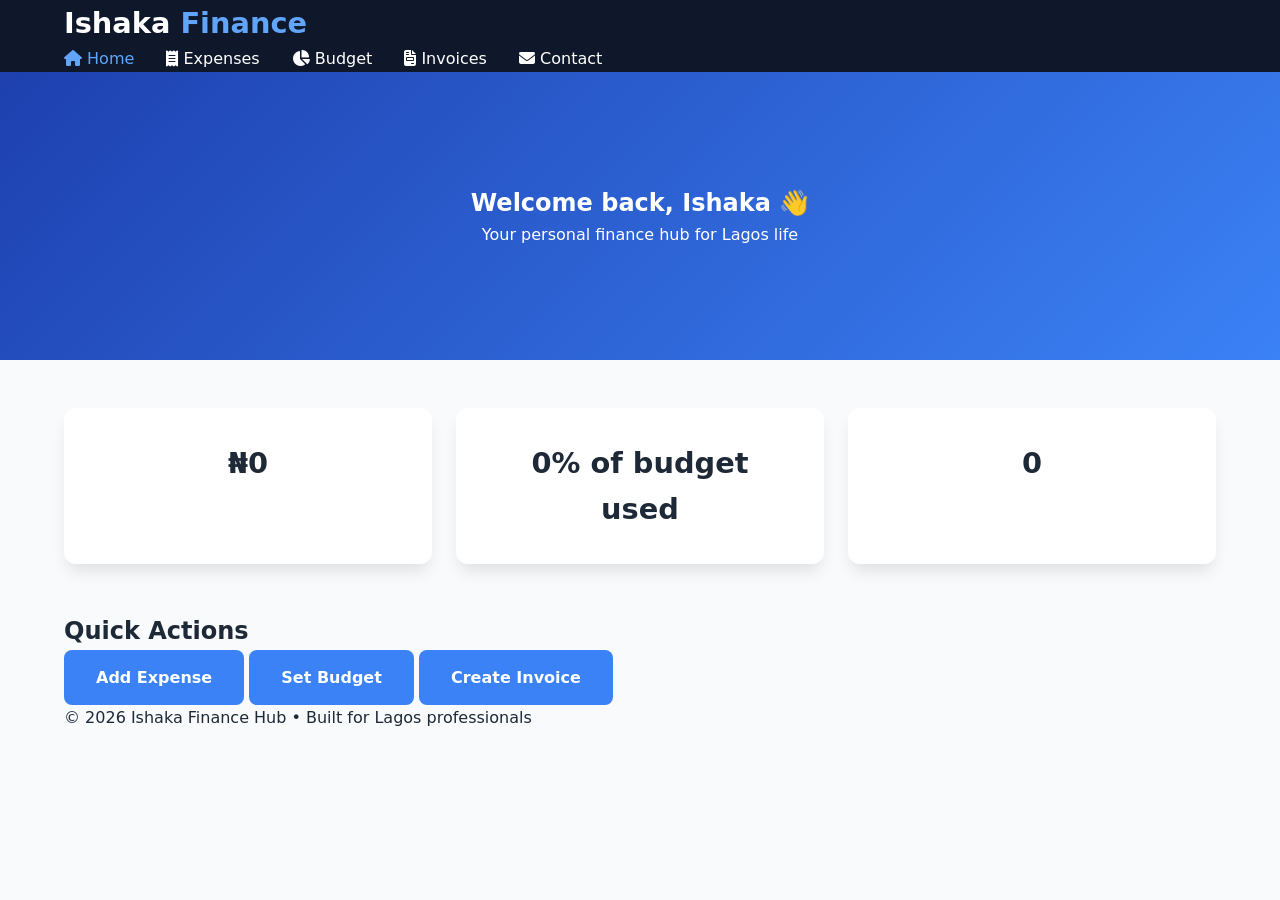
<file: index.html>
<!DOCTYPE html>
<html lang="en">
<head>
    <meta charset="UTF-8">
    <meta name="viewport" content="width=device-width, initial-scale=1.0">
    <title>Ishaka Finance Hub - Dashboard</title>
    <link rel="stylesheet" href="style.css">
    <link rel="stylesheet" href="https://cdnjs.cloudflare.com/ajax/libs/font-awesome/6.5.1/css/all.min.css">
</head>
<body id="home-page">

    <header class="header">
        <div class="container">
            <div class="logo">Ishaka <span>Finance</span></div>
            <button class="menu-toggle" aria-label="Toggle menu"><i class="fas fa-bars"></i></button>
            <nav class="nav">
                <ul class="nav-list">
                    <li><a href="index.html" class="active"><i class="fas fa-home"></i> Home</a></li>
                    <li><a href="expenses.html"><i class="fas fa-receipt"></i> Expenses</a></li>
                    <li><a href="budget.html"><i class="fas fa-chart-pie"></i> Budget</a></li>
                    <li><a href="invoices.html"><i class="fas fa-file-invoice"></i> Invoices</a></li>
                    <li><a href="contact.html"><i class="fas fa-envelope"></i> Contact</a></li>
                </ul>
            </nav>
        </div>
    </header>

    <main>
        <section class="hero">
            <div class="container">
                <h1>Welcome back, Ishaka 👋</h1>
                <p class="lead">Your personal finance hub for Lagos life</p>
            </div>
        </section>

        <section class="dashboard">
            <div class="container">
                <div class="stats-grid">
                    <div class="stat-card" id="total-spent">₦0</div>
                    <div class="stat-card" id="budget-used">0% of budget used</div>
                    <div class="stat-card" id="expenses-count">0 transactions</div>
                </div>

                <h2>Quick Actions</h2>
                <div class="quick-links">
                    <a href="expenses.html" class="btn btn-primary">Add Expense</a>
                    <a href="budget.html" class="btn btn-primary">Set Budget</a>
                    <a href="invoices.html" class="btn btn-primary">Create Invoice</a>
                </div>
            </div>
        </section>
    </main>

    <footer>
        <div class="container">
            <p>© 2026 Ishaka Finance Hub • Built for Lagos professionals</p>
        </div>
    </footer>

    <script src="script.js"></script>
</body>
</html>
</file>
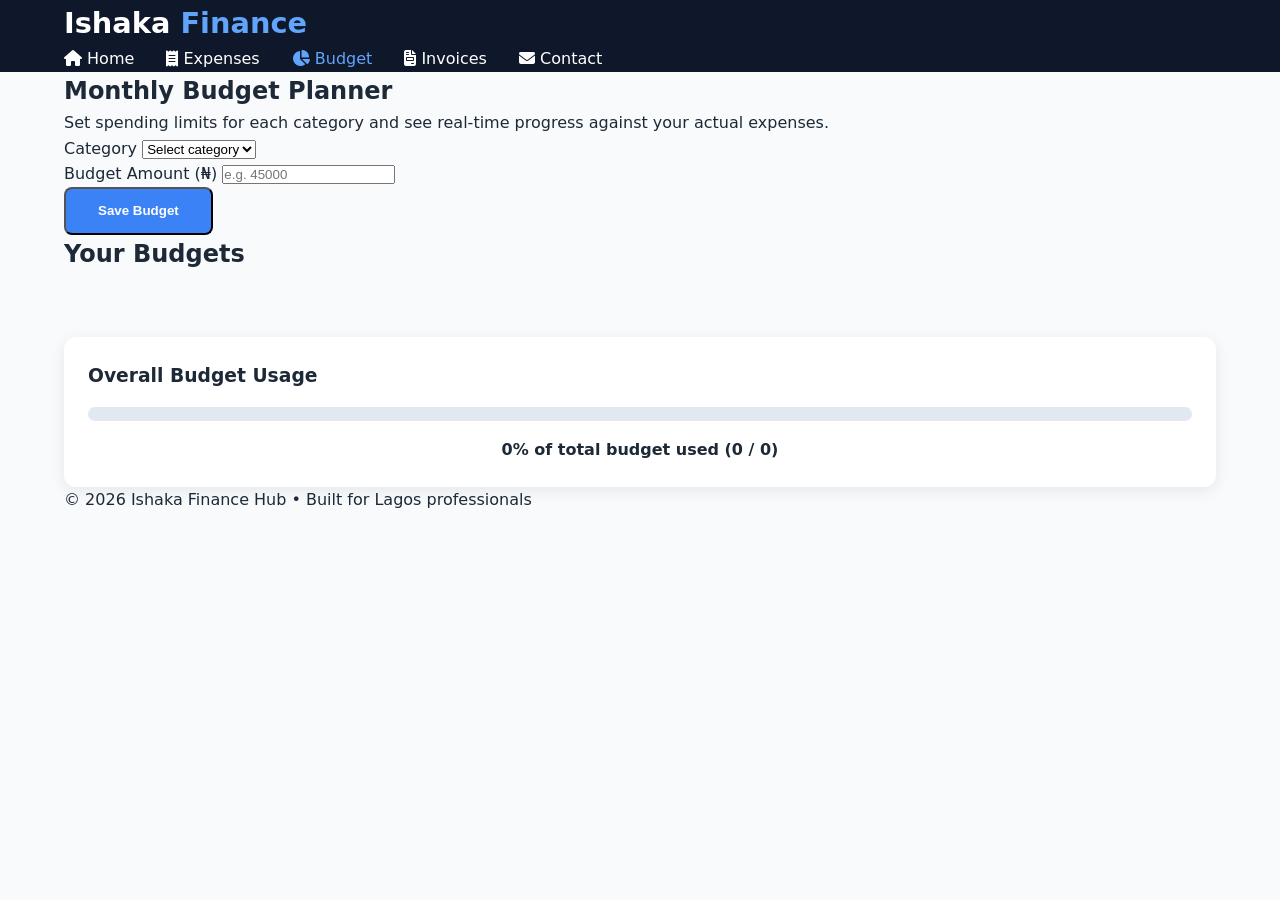
<file: budget.html>
<!DOCTYPE html>
<html lang="en">
<head>
    <meta charset="UTF-8">
    <meta name="viewport" content="width=device-width, initial-scale=1.0">
    <title>Ishaka Finance Hub - Budget Planner</title>
    <link rel="stylesheet" href="style.css">
    <link rel="stylesheet" href="https://cdnjs.cloudflare.com/ajax/libs/font-awesome/6.5.0/css/all.min.css">
</head>
<body id="budget-page">

    <header class="header">
        <div class="container">
            <div class="logo">Ishaka <span>Finance</span></div>
            <button class="menu-toggle" aria-label="Toggle menu"><i class="fas fa-bars"></i></button>
            <nav class="nav">
                <ul class="nav-list">
                    <li><a href="index.html"><i class="fas fa-home"></i> Home</a></li>
                    <li><a href="expenses.html"><i class="fas fa-receipt"></i> Expenses</a></li>
                    <li><a href="budget.html" class="active"><i class="fas fa-chart-pie"></i> Budget</a></li>
                    <li><a href="invoices.html"><i class="fas fa-file-invoice"></i> Invoices</a></li>
                    <li><a href="contact.html"><i class="fas fa-envelope"></i> Contact</a></li>
                </ul>
            </nav>
        </div>
    </header>

    <main>
        <section class="section">
            <div class="container">
                <h1>Monthly Budget Planner</h1>
                <p class="lead">Set spending limits for each category and see real-time progress against your actual expenses.</p>

                <form id="budget-form" class="form">
                    <div class="form-row">
                        <div>
                            <label for="budget-category">Category</label>
                            <select id="budget-category" required>
                                <option value="">Select category</option>
                                <option value="Food">Food</option>
                                <option value="Transport">Transport</option>
                                <option value="Utilities">Utilities</option>
                                <option value="Airtime & Data">Airtime & Data</option>
                                <option value="Entertainment">Entertainment</option>
                                <option value="Rent">Rent</option>
                                <option value="Other">Other</option>
                            </select>
                        </div>
                        <div>
                            <label for="budget-amount">Budget Amount (₦)</label>
                            <input type="number" id="budget-amount" min="1000" step="100" required placeholder="e.g. 45000">
                        </div>
                    </div>
                    <button type="submit" class="btn btn-primary">Save Budget</button>
                </form>

                <h2>Your Budgets</h2>
                <div id="budget-list" style="display: grid; gap: 1.2rem; margin: 1.5rem 0;"></div>

                <div style="margin-top: 2.5rem; padding: 1.5rem; background: white; border-radius: 12px; box-shadow: 0 4px 15px rgba(0,0,0,0.08);">
                    <h3>Overall Budget Usage</h3>
                    <div class="progress-container" style="background:#e2e8f0; height:14px; border-radius:999px; overflow:hidden; margin:1rem 0;">
                        <div id="overall-progress" style="height:100%; background:#3b82f6; width:0%; transition:width 0.5s ease;"></div>
                    </div>
                    <p id="overall-text" style="text-align:center; font-weight:600;">0% of total budget used</p>
                </div>
            </div>
        </section>
    </main>

    <footer>
        <div class="container">
            <p>© 2026 Ishaka Finance Hub • Built for Lagos professionals</p>
        </div>
    </footer>

    <script src="script.js"></script>
</body>
</html>
</file>
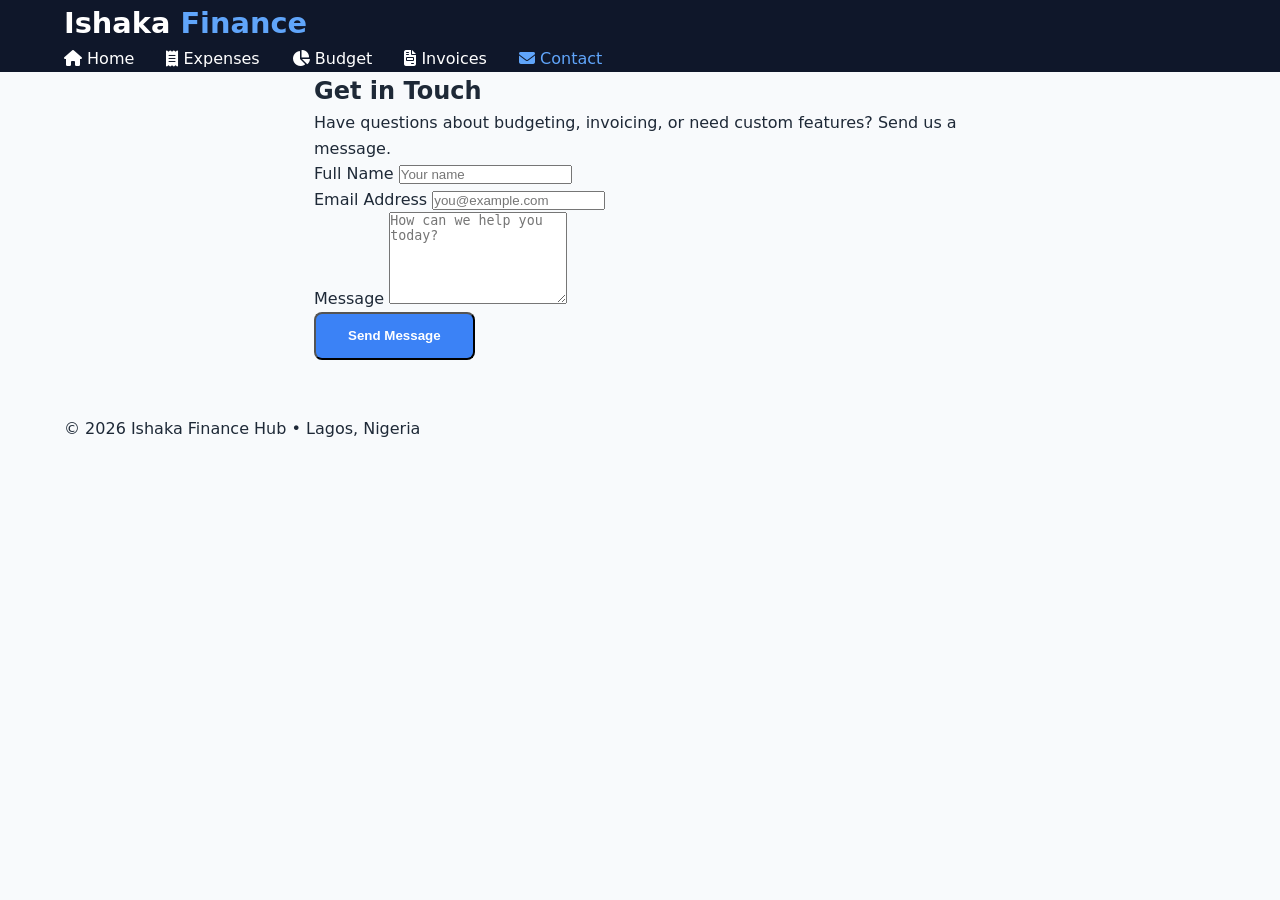
<file: contact.html>
<!DOCTYPE html>
<html lang="en">
<head>
    <meta charset="UTF-8">
    <meta name="viewport" content="width=device-width, initial-scale=1.0">
    <title>Ishaka Finance Hub - Contact</title>
    <link rel="stylesheet" href="style.css">
    <link rel="stylesheet" href="https://cdnjs.cloudflare.com/ajax/libs/font-awesome/6.5.0/css/all.min.css">
</head>
<body id="contact-page">

    <header class="header">
        <div class="container">
            <div class="logo">Ishaka <span>Finance</span></div>
            <button class="menu-toggle" aria-label="Toggle menu"><i class="fas fa-bars"></i></button>
            <nav class="nav">
                <ul class="nav-list">
                    <li><a href="index.html"><i class="fas fa-home"></i> Home</a></li>
                    <li><a href="expenses.html"><i class="fas fa-receipt"></i> Expenses</a></li>
                    <li><a href="budget.html"><i class="fas fa-chart-pie"></i> Budget</a></li>
                    <li><a href="invoices.html"><i class="fas fa-file-invoice"></i> Invoices</a></li>
                    <li><a href="contact.html" class="active"><i class="fas fa-envelope"></i> Contact</a></li>
                </ul>
            </nav>
        </div>
    </header>

    <main>
        <section class="section">
            <div class="container" style="max-width: 700px;">
                <h1>Get in Touch</h1>
                <p class="lead">Have questions about budgeting, invoicing, or need custom features? Send us a message.</p>

                <form id="contact-form" class="form">
                    <div class="form-row">
                        <div>
                            <label>Full Name</label>
                            <input type="text" id="contact-name" required placeholder="Your name">
                        </div>
                    </div>

                    <div class="form-row">
                        <div>
                            <label>Email Address</label>
                            <input type="email" id="contact-email" required placeholder="you@example.com">
                        </div>
                    </div>

                    <div class="form-row">
                        <div>
                            <label>Message</label>
                            <textarea id="contact-message" rows="6" required placeholder="How can we help you today?"></textarea>
                        </div>
                    </div>

                    <button type="submit" class="btn btn-primary">Send Message</button>
                </form>

                <div id="contact-result" style="margin-top:1.5rem; text-align:center; font-weight:600; min-height:2rem;"></div>
            </div>
        </section>
    </main>

    <footer>
        <div class="container">
            <p>© 2026 Ishaka Finance Hub • Lagos, Nigeria</p>
        </div>
    </footer>

    <script src="script.js"></script>
</body>
</html>
</file>
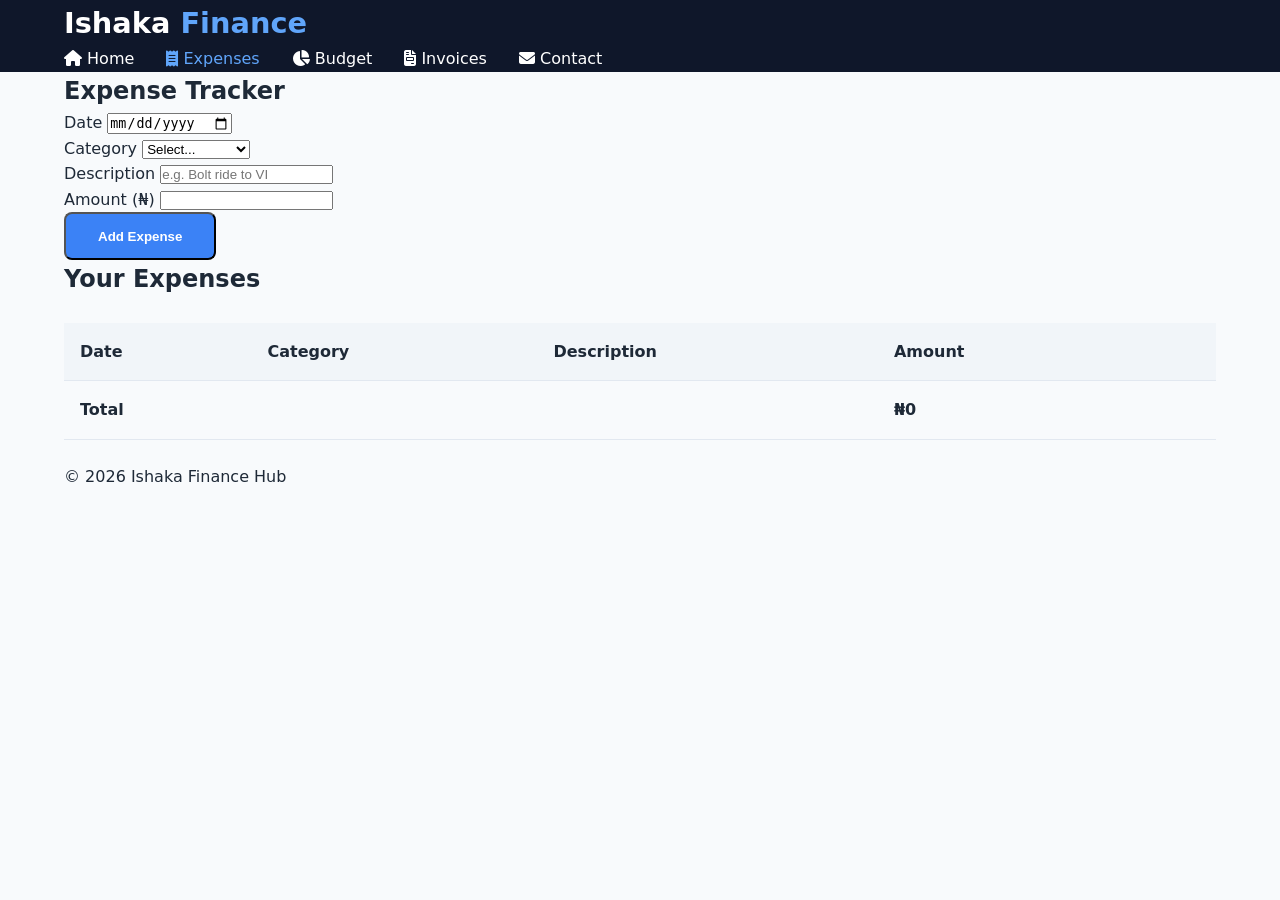
<file: expenses.html>
<!DOCTYPE html>
<html lang="en">
<head>
    <meta charset="UTF-8">
    <meta name="viewport" content="width=device-width, initial-scale=1.0">
    <title>Ishaka Finance Hub - Expenses</title>
    <link rel="stylesheet" href="style.css">
    <link rel="stylesheet" href="https://cdnjs.cloudflare.com/ajax/libs/font-awesome/6.5.0/css/all.min.css">
</head>
<body id="expenses-page">

    <!-- Same header as index.html – copy from above or make a shared header.html later -->
    <header class="header">
        <div class="container">
            <div class="logo">Ishaka <span>Finance</span></div>
            <button class="menu-toggle" aria-label="Toggle menu"><i class="fas fa-bars"></i></button>
            <nav class="nav">
                <ul class="nav-list">
                    <li><a href="index.html"><i class="fas fa-home"></i> Home</a></li>
                    <li><a href="expenses.html" class="active"><i class="fas fa-receipt"></i> Expenses</a></li>
                    <li><a href="budget.html"><i class="fas fa-chart-pie"></i> Budget</a></li>
                    <li><a href="invoices.html"><i class="fas fa-file-invoice"></i> Invoices</a></li>
                    <li><a href="contact.html"><i class="fas fa-envelope"></i> Contact</a></li>
                </ul>
            </nav>
        </div>
    </header>

    <main>
        <section class="section">
            <div class="container">
                <h1>Expense Tracker</h1>

                <form id="expense-form" class="form">
                    <div class="form-row">
                        <div>
                            <label>Date</label>
                            <input type="date" id="date" required>
                        </div>
                        <div>
                            <label>Category</label>
                            <select id="category" required>
                                <option value="">Select...</option>
                                <option>Food</option>
                                <option>Transport</option>
                                <option>Utilities</option>
                                <option>Airtime & Data</option>
                                <option>Entertainment</option>
                                <option>Rent</option>
                                <option>Other</option>
                            </select>
                        </div>
                    </div>
                    <div class="form-row">
                        <div style="flex: 2;">
                            <label>Description</label>
                            <input type="text" id="description" placeholder="e.g. Bolt ride to VI" required>
                        </div>
                        <div>
                            <label>Amount (₦)</label>
                            <input type="number" id="amount" min="1" step="1" required>
                        </div>
                    </div>
                    <button type="submit" class="btn btn-primary">Add Expense</button>
                </form>

                <h2>Your Expenses</h2>
                <table>
                    <thead>
                        <tr>
                            <th>Date</th>
                            <th>Category</th>
                            <th>Description</th>
                            <th>Amount</th>
                            <th></th>
                        </tr>
                    </thead>
                    <tbody id="expense-list"></tbody>
                    <tfoot>
                        <tr>
                            <td colspan="3"><strong>Total</strong></td>
                            <td><strong id="total-expenses">₦0</strong></td>
                            <td></td>
                        </tr>
                    </tfoot>
                </table>
            </div>
        </section>
    </main>

    <footer>
        <div class="container">
            <p>© 2026 Ishaka Finance Hub</p>
        </div>
    </footer>

    <script src="script.js"></script>
</body>
</html>
</file>
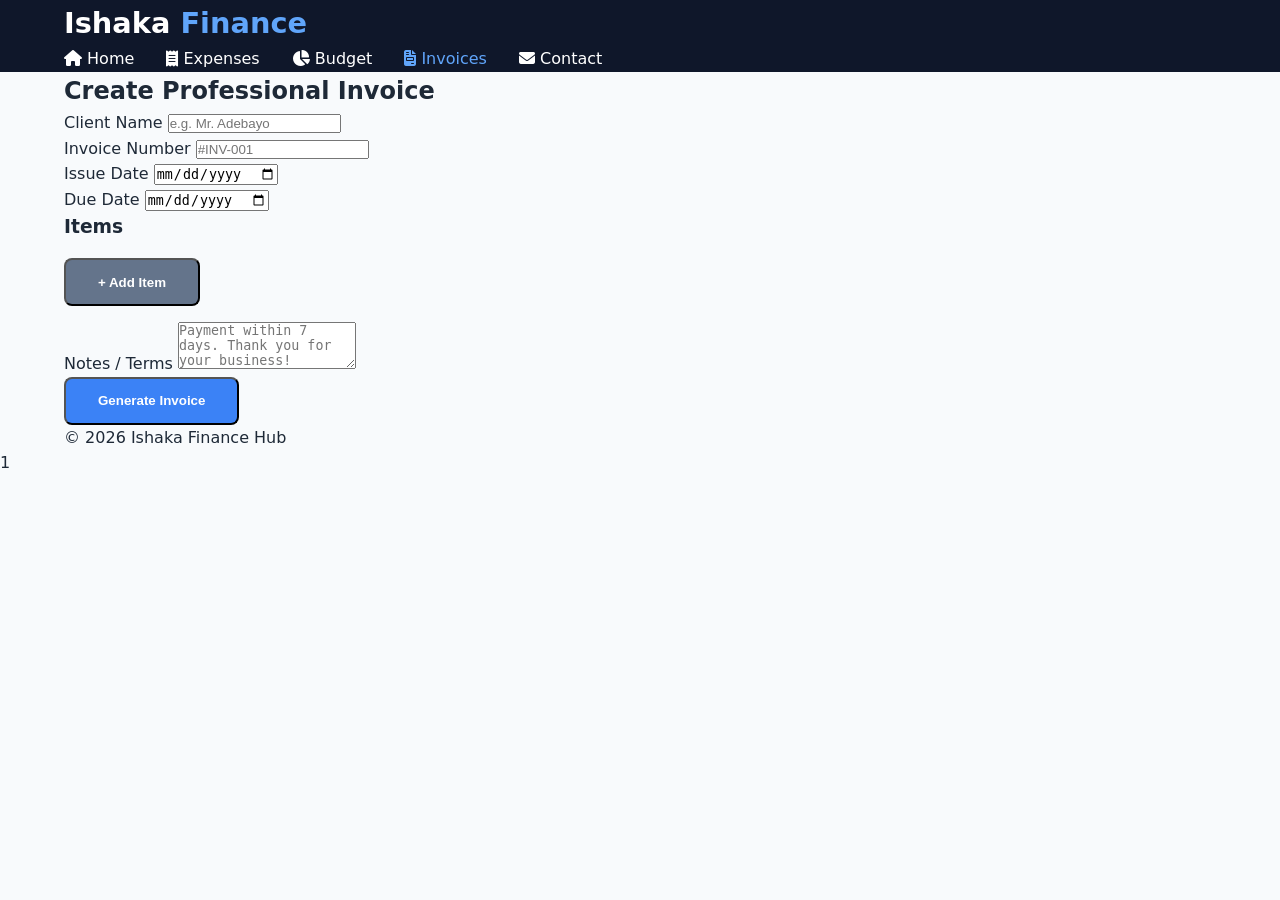
<file: invoices.html>
<!DOCTYPE html>
<html lang="en">
<head>
    <meta charset="UTF-8">
    <meta name="viewport" content="width=device-width, initial-scale=1.0">
    <title>Ishaka Finance Hub - Invoice Generator</title>
    <link rel="stylesheet" href="style.css">
    <link rel="stylesheet" href="https://cdnjs.cloudflare.com/ajax/libs/font-awesome/6.5.0/css/all.min.css">
</head>
<body id="invoices-page">

    <header class="header">
        <div class="container">
            <div class="logo">Ishaka <span>Finance</span></div>
            <button class="menu-toggle" aria-label="Toggle menu"><i class="fas fa-bars"></i></button>
            <nav class="nav">
                <ul class="nav-list">
                    <li><a href="index.html"><i class="fas fa-home"></i> Home</a></li>
                    <li><a href="expenses.html"><i class="fas fa-receipt"></i> Expenses</a></li>
                    <li><a href="budget.html"><i class="fas fa-chart-pie"></i> Budget</a></li>
                    <li><a href="invoices.html" class="active"><i class="fas fa-file-invoice"></i> Invoices</a></li>
                    <li><a href="contact.html"><i class="fas fa-envelope"></i> Contact</a></li>
                </ul>
            </nav>
        </div>
    </header>

    <main>
        <section class="section">
            <div class="container">
                <h1>Create Professional Invoice</h1>

                <form id="invoice-form" class="form">
                    <div class="form-row">
                        <div>
                            <label>Client Name</label>
                            <input type="text" id="client-name" required placeholder="e.g. Mr. Adebayo">
                        </div>
                        <div>
                            <label>Invoice Number</label>
                            <input type="text" id="invoice-number" required placeholder="#INV-001">
                        </div>
                    </div>

                    <div class="form-row">
                        <div>
                            <label>Issue Date</label>
                            <input type="date" id="issue-date" required>
                        </div>
                        <div>
                            <label>Due Date</label>
                            <input type="date" id="due-date" required>
                        </div>
                    </div>

                    <h3>Items</h3>
                    <div id="invoice-items"></div>

                    <button type="button" id="add-item-btn" class="btn" style="margin:1rem 0; background:#64748b; color:white;">
                        + Add Item
                    </button>

                    <div class="form-row">
                        <div>
                            <label>Notes / Terms</label>
                            <textarea id="notes" rows="3" placeholder="Payment within 7 days. Thank you for your business!"></textarea>
                        </div>
                    </div>

                    <button type="submit" class="btn btn-primary">Generate Invoice</button>
                </form>

                <div id="invoice-preview" class="invoice-preview" style="display:none; margin-top:2.5rem;">
                    <div style="text-align:right; margin-bottom:1rem;">
                        <button id="print-invoice" class="btn" style="background:#10b981; color:white;">Print / Save as PDF</button>
                    </div>
                    <div id="preview-content"></div>
                </div>
            </div>
        </section>
    </main>

    <footer>
        <div class="container">
            <p>© 2026 Ishaka Finance Hub</p>
        </div>
    </footer>

    <script src="script.js"></script>
</body>
</html>1
</file>
<file: style.css>
* { margin: 0; padding: 0; box-sizing: border-box; }
body {
    font-family: 'Segoe UI', system-ui, sans-serif;
    background: #f8fafc;
    color: #1e2937;
    line-height: 1.6;
}

.header { background: #0f172a; color: white; position: sticky; top: 0; z-index: 100; }
.logo { font-size: 1.8rem; font-weight: 700; }
.logo span { color: #60a5fa; }

.nav-list { display: flex; gap: 2rem; list-style: none; }
.nav-list a { color: white; text-decoration: none; font-weight: 500; transition: 0.3s; }
.nav-list a.active, .nav-list a:hover { color: #60a5fa; }

.menu-toggle { display: none; background: none; border: none; color: white; font-size: 1.8rem; }

.container { max-width: 1200px; margin: 0 auto; padding: 0 1.5rem; }

.hero {
    background: linear-gradient(135deg, #1e40af, #3b82f6);
    color: white;
    text-align: center;
    padding: 7rem 1rem;
}

.stats-grid {
    display: grid;
    grid-template-columns: repeat(auto-fit, minmax(280px, 1fr));
    gap: 1.5rem;
    margin: 3rem 0;
}

.stat-card {
    background: white;
    padding: 2rem;
    border-radius: 12px;
    box-shadow: 0 10px 15px -3px rgba(0,0,0,0.1);
    text-align: center;
    font-size: 1.8rem;
    font-weight: 700;
}

.btn {
    padding: 0.9rem 2rem;
    border-radius: 8px;
    text-decoration: none;
    font-weight: 600;
    display: inline-block;
    transition: 0.3s;
}
.btn-primary { background: #3b82f6; color: white; }
.btn-primary:hover { background: #2563eb; transform: translateY(-3px); }

/* Expense Table, Budget Cards, Invoice Preview */
table { width: 100%; border-collapse: collapse; margin: 1.5rem 0; }
th, td { padding: 1rem; text-align: left; border-bottom: 1px solid #e2e8f0; }
th { background: #f1f5f9; }

.progress-bar {
    height: 10px;
    background: #3b82f6;
    border-radius: 9999px;
    margin-top: 0.5rem;
}

.invoice-preview {
    background: white;
    padding: 2rem;
    border: 2px solid #cbd5e1;
    border-radius: 12px;
    margin-top: 2rem;
}

/* Mobile */
@media (max-width: 768px) {
    .menu-toggle { display: block; }
    .nav { display: none; position: absolute; top: 100%; left: 0; right: 0; background: #0f172a; }
    .nav.active { display: block; }
    .nav-list { flex-direction: column; padding: 1.5rem; }
    .stats-grid { grid-template-columns: 1fr; }
    .quick-links{
        display: flex;
        flex-direction: column;
        gap: 8px;
    }
}
</file>
